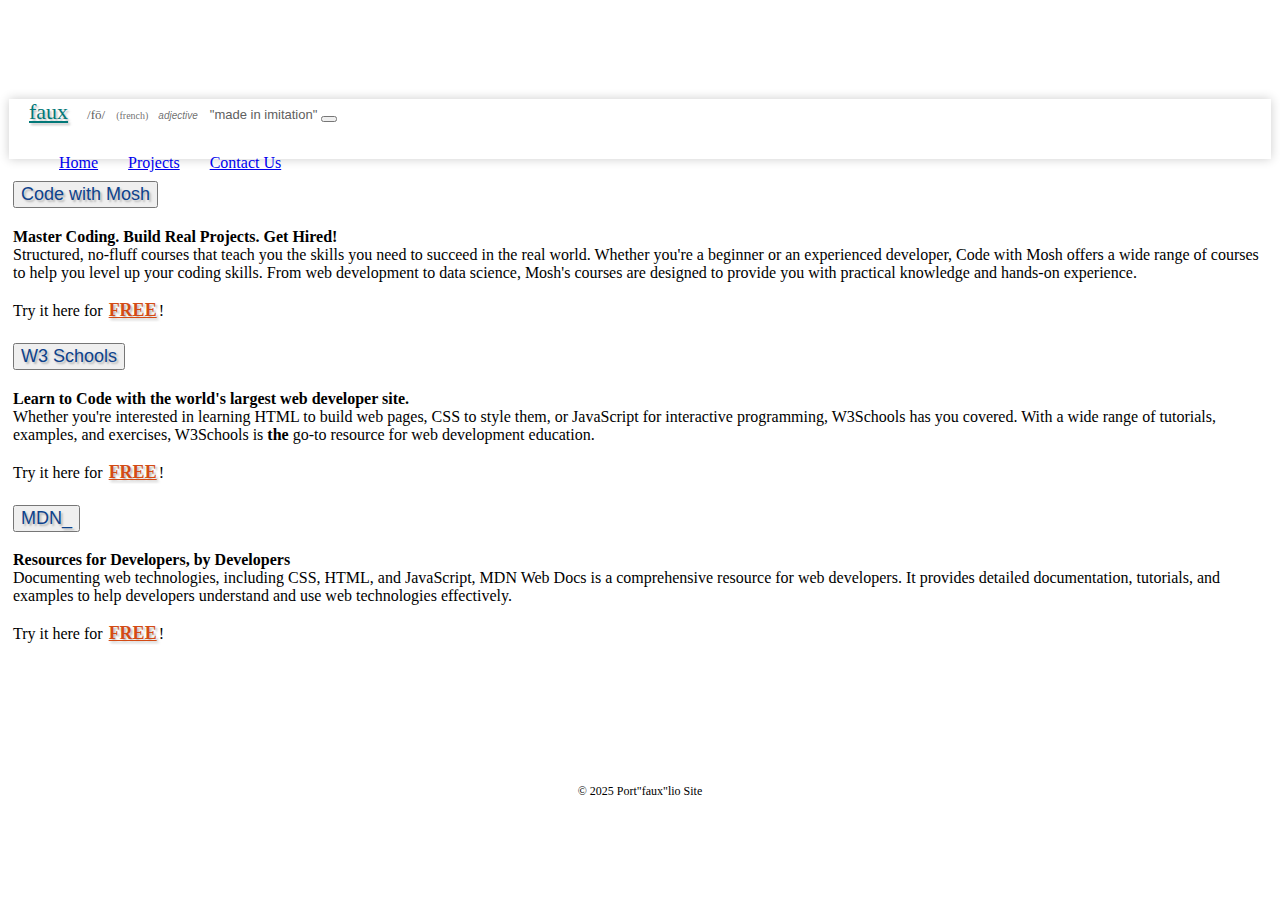
<file: training.html>
<!DOCTYPE html>
<html lang="en">
  <head>
    <title>Port "faux" lio - Learn to Code</title>
    <!-- Required meta tags -->
    <meta charset="utf-8" />
    <meta
      name="viewport"
      content="width=device-width, initial-scale=1, shrink-to-fit=no"
    />
    <link
      rel="shortcut icon"
      href="images/favicon.PNG"
      type="image/png"
    />

    <!-- Bootstrap CSS -->
    <link
      href="https://cdn.jsdelivr.net/npm/bootstrap@5.3.2/dist/css/bootstrap.min.css"
      rel="stylesheet"
      integrity="sha384-T3c6CoIi6uLrA9TneNEoa7RxnatzjcDSCmG1MXxSR1GAsXEV/Dwwykc2MPK8M2HN"
      crossorigin="anonymous"
    />
    <!-- Custom CSS -->
    <link
      rel="stylesheet"
      href="styles/styles.css"
    />
    <link
      rel="stylesheet"
      href="styles/training.css"
    />
  </head>

  <body>
    <div class="container">
      <header>
        <nav
          class="navbar navbar-expand-lg navbar-light bg-light shadow-sm fixed-top"
        >
          <a
            class="navbar-brand"
            href="https://www.dictionary.com/browse/faux"
            target="_blank"
            style="
              color: rgb(2, 120, 120);
              font-size: 22px;
              font-weight: 500;
              margin-left: 20px;
              margin-right: 10px;
              text-shadow: 2px 2px 2px rgba(130, 130, 130, 0.5);
            "
            >faux</a
          >
          <span
            style="color: rgb(96, 96, 96); font-size: small; margin-left: 5px"
            >/fō/</span
          >
          <span
            style="
              color: rgba(96, 96, 96, 0.9);
              font-size: x-small;
              margin-left: 7px;
            "
            >(french)</span
          >
          <span
            style="
              color: rgba(96, 96, 96, 0.9);
              margin-left: 6px;
              font-style: italic;
              font-size: x-small;
              font-family: 'Gill Sans', 'Gill Sans MT', Calibri, 'Trebuchet MS',
                sans-serif;
            "
            >adjective</span
          >
          <span
            style="
              color: rgb(96, 96, 96);
              margin-left: 8px;
              font-size: small;
              font-family: 'Gill Sans', 'Gill Sans MT', Calibri, 'Trebuchet MS',
                sans-serif;
            "
            >"made in imitation"</span
          >

          <button
            class="navbar-toggler"
            type="button"
            data-bs-toggle="collapse"
            data-bs-target="#navbarNav"
            aria-controls="navbarNav"
            aria-expanded="false"
            aria-label="Toggle navigation"
          >
            <span class="navbar-toggler-icon"></span>
          </button>
          <div
            class="collapse navbar-collapse"
            id="navbarNav"
          >
            <ul class="nav navbar-nav ms-auto">
              <li class="nav-item">
                <a
                  href="index.html"
                  class="nav-link"
                  style="padding-right: 10px"
                  >Home</a
                >
              </li>
              <li class="nav-item">
                <a
                  href="projects.html"
                  class="nav-link"
                  style="padding-right: 10px"
                  >Projects</a
                >
              </li>
              <li class="nav-item">
                <a
                  href="contact.html"
                  class="nav-link"
                  style="padding-right: 10px"
                  >Contact Us</a
                >
              </li>
            </ul>
          </div>
        </nav>
      </header>
    </div>
    <main>
      <div
        class="accordion"
        id="accordionBasic"
      >
        <div class="accordion-item">
          <h2
            class="accordion-header"
            id="headingOne"
          >
            <button
              class="accordion-button"
              type="button"
              data-bs-toggle="collapse"
              data-bs-target="#collapseOne"
              aria-expanded="true"
              aria-controls="collapseOne"
            >
              Code with Mosh
            </button>
          </h2>
          <div
            id="collapseOne"
            class="accordion-collapse collapse show"
            aria-labelledby="headingOne"
            data-bs-parent="#accordionBasic"
          >
            <div class="accordion-body">
              <strong>Master Coding. Build Real Projects. Get Hired!</strong
              ><br />
              Structured, no-fluff courses that teach you the skills you need to
              succeed in the real world. Whether you're a beginner or an
              experienced developer, Code with Mosh offers a wide range of
              courses to help you level up your coding skills. From web
              development to data science, Mosh's courses are designed to
              provide you with practical knowledge and hands-on experience.
              <br /><br />Try it here for
              <a
                href="https://www.codewithmosh.com"
                target="_blank"
                style="
                  margin-left: 2px;
                  margin-right: 2px;
                  font-size: 18px;
                  font-weight: bold;
                  color: rgb(211, 75, 21);
                  text-shadow: 2px 2px 2px rgba(130, 130, 130, 0.5);
                "
                >FREE</a
              >!
            </div>
          </div>
        </div>
        <div class="accordion-item">
          <h2
            class="accordion-header"
            id="headingTwo"
          >
            <button
              class="accordion-button collapsed"
              type="button"
              data-bs-toggle="collapse"
              data-bs-target="#collapseTwo"
              aria-expanded="false"
              aria-controls="collapseTwo"
            >
              W3 Schools
            </button>
          </h2>
          <div
            id="collapseTwo"
            class="accordion-collapse collapse show"
            aria-labelledby="headingTwo"
            data-bs-parent="#accordionBasic"
          >
            <div class="accordion-body">
              <strong
                >Learn to Code with the world's largest web developer
                site.</strong
              ><br />
              Whether you're interested in learning HTML to build web pages, CSS
              to style them, or JavaScript for interactive programming,
              W3Schools has you covered. With a wide range of tutorials,
              examples, and exercises, W3Schools is <strong>the</strong> go-to
              resource for web development education. <br /><br />Try it here
              for
              <a
                href="https://www.w3schools.com"
                target="_blank"
                style="
                  margin-left: 2px;
                  margin-right: 2px;
                  font-size: 18px;
                  font-weight: bold;
                  color: rgb(211, 75, 21);
                  text-shadow: 2px 2px 2px rgba(130, 130, 130, 0.5);
                "
                >FREE</a
              >!
            </div>
          </div>
        </div>
        <div class="accordion-item">
          <h2
            class="accordion-header"
            id="headingThree"
          >
            <button
              class="accordion-button collapsed"
              type="button"
              data-bs-toggle="collapse"
              data-bs-target="#collapseThree"
              aria-expanded="false"
              aria-controls="collapseThree"
            >
              MDN_
            </button>
          </h2>
          <div
            id="collapseThree"
            class="accordion-collapse collapse show"
            aria-labelledby="headingThree"
            data-bs-parent="#accordionBasic"
          >
            <div class="accordion-body">
              <strong>Resources for Developers, by Developers</strong><br />
              Documenting web technologies, including CSS, HTML, and JavaScript,
              MDN Web Docs is a comprehensive resource for web developers. It
              provides detailed documentation, tutorials, and examples to help
              developers understand and use web technologies effectively.
              <br /><br />Try it here for
              <a
                href="https://developer.mozilla.org/en-US/"
                target="_blank"
                style="
                  margin-left: 2px;
                  margin-right: 2px;
                  font-size: 18px;
                  font-weight: bold;
                  color: rgb(211, 75, 21);
                  text-shadow: 2px 2px 2px rgba(130, 130, 130, 0.5);
                "
                >FREE</a
              >!
            </div>
          </div>
        </div>
      </div>
    </main>
    <footer>&copy; 2025 Port"faux"lio Site</footer>

    <!-- Bootstrap JavaScript Libraries -->
    <script
      src="https://cdn.jsdelivr.net/npm/@popperjs/core@2.11.8/dist/umd/popper.min.js"
      integrity="sha384-I7E8VVD/ismYTF4hNIPjVp/Zjvgyol6VFvRkX/vR+Vc4jQkC+hVqc2pM8ODewa9r"
      crossorigin="anonymous"
    ></script>

    <script
      src="https://cdn.jsdelivr.net/npm/bootstrap@5.3.2/dist/js/bootstrap.min.js"
      integrity="sha384-BBtl+eGJRgqQAUMxJ7pMwbEyER4l1g+O15P+16Ep7Q9Q+zqX6gSbd85u4mG4QzX+"
      crossorigin="anonymous"
    ></script>
  </body>
</html>
</file>
<file: styles/styles.css>
/* CSS - Main Style Document */


/* adds padding to the top of the body element to ensure the content is not 
hidden behind the navbar */
body {
  padding-top: 90px; 
}

main {
    justify-content: center;
}

header {
  position: sticky;
  top: 0;
  width: 100%;
  z-index: 1000;
  background-color: white;
}

nav {
  position: sticky;
  box-shadow: 0 0 10px rgba(0, 0, 0, 0.2);
  margin: 1px;
  height: 60px;
}

.nav-item {
  display: flex;
  align-items: right;
  justify-content: right;
  padding: 10px;
}

nav ul {
  display: flex;
  align-items: right;
}

nav li {
  list-style-type: none;
  margin-top: 3px;
  margin-bottom: 3px;
  padding: 5px;
}

nav li a:hover {
  border-radius: 5px;
  font-weight: bold;
  text-shadow: 2px 2px 2px rgba(37, 154, 163, 0.1);
}

nav li .active {
  border-radius: 5px;
  font-weight: bold;
  text-shadow: 2px 2px 2px rgba(37, 154, 163, 0.1);
}

footer {
  position: relative;
  bottom: 0;
  width: 100%;
  color: black;
  text-align: center;
  display: flex;
  align-items: center;
  justify-content: center;
  font-size: 12px;
  margin-top: 60px;
  bottom: -80px;
  left: 0;
}
</file>
<file: styles/training.css>
/* CSS - Training Resources Style Document */

h2 button {
  font-size: 18px;
  margin-left: 5px;
  font-weight: 500;
  text-decoration: none;
  color: #0e428b;
  text-shadow: 2px 2px 2px rgba(130, 130, 130, 0.5);
}

.accordion-body {
  padding: none;
  font-size: 16px;
  text-align: left;
  margin-left: 5px;
  margin-right: 5px;
}
</file>
